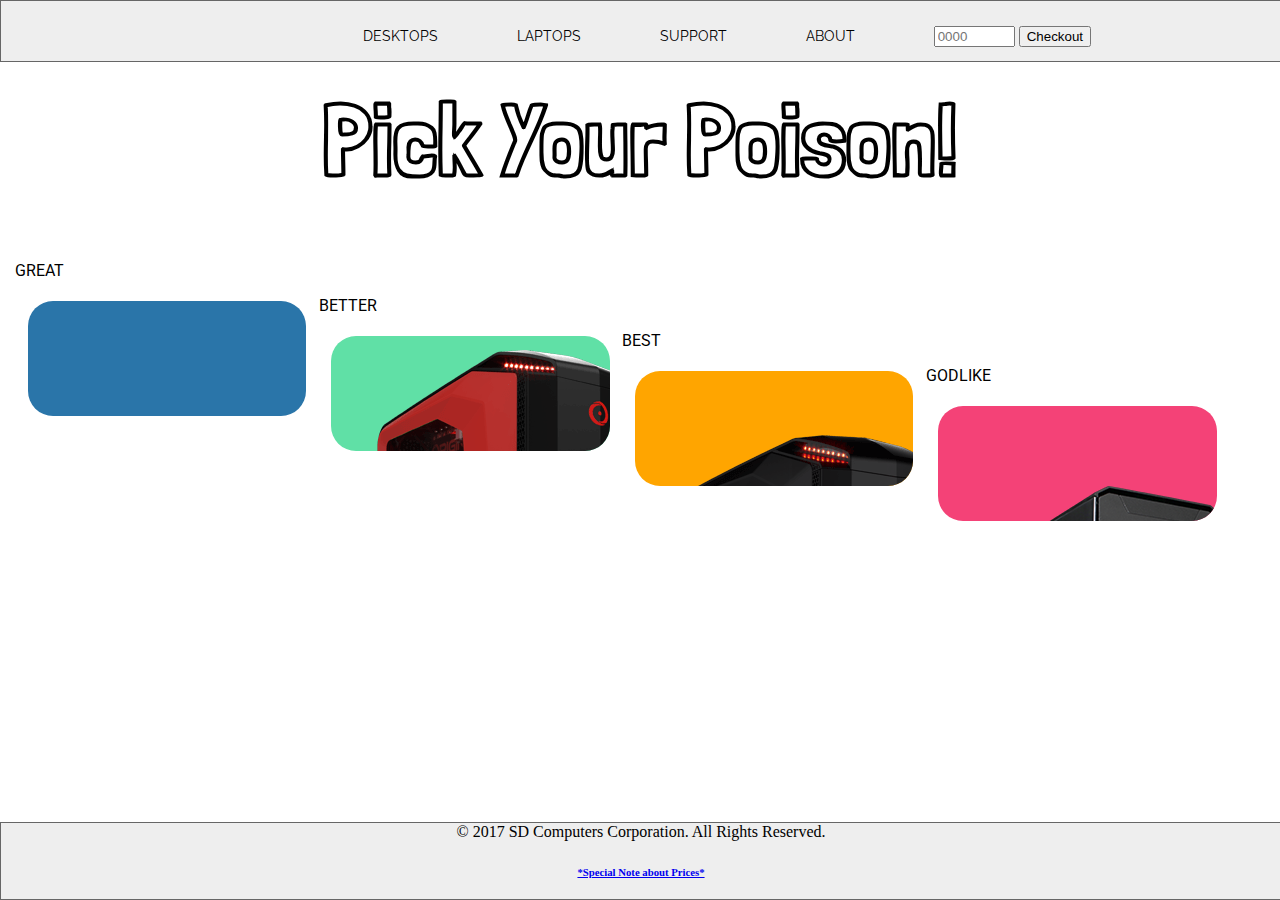
<file: pages/desktops.html>
<!DOCTYPE html>
<html>
<head>
<title>Super Duper | Desktops</title>
<!-- The pictures of computers on this page are from originpc.com -->

<link rel="stylesheet" type="text/css" href="superduper.css">
<link rel="icon" href="../images/favicon.ico" type="image/x-icon">
<style type="text/css">
  
#container { 
  /*width: 960px; */
  margin: 0 auto;
  margin-left: 15px;
}
.forsale {
    height: 115px;
    border-radius: 25px; 
    width: 22%; /* Original width */
    margin: 5px 1% 5px 1%; 
    float: left; 
    position: relative; 
    transition:height 0.8s; /* Time it takes for div to expand on hover */
    overflow: hidden;
      }
    .forsale:hover {
        height: 700px; /* This is the height on hover */
        width:325px;
}
table {
    font-family: sans-serif;
    font-size: 10px;
    font-weight: 400;
    border-collapse: collapse;
    width: 100%;
}

td, th {
    border: 1px solid whitesmoke;
    text-align: center;
    padding: 8px;
}
th {
    font-size: 14px
}

tr:nth-child(odd) {            /*Alternating colors on table rows*/
    background-color: purple;
}
/*.slidestuff {
  width: 1274;       //Old code from failed slideshow
  height:170;
  position: relative;*/
  
.mySlides {           /*The slideshow was from an earlier class assignment*/
  display: none;
}
table img {
  margin-right: 20px;
}
.captions {
  font-family: 'Roboto', sans-serif;
  text-transform: uppercase;
}
.page_title{
/*  border:2px solid black;*/
  width: 100%;
  height: 85px;
  font-size: 50px; 
  font-family: 'Londrina Outline', cursive;
}
  h1 {
  margin-top: 80px; 
}

</style>
</head>
<!-- Start of Navbar -->
<div id="header_container">
    <div id="header">
      <nav>
        <ul>
        <li><a href="desktops.html">Desktops</a></li>
         <li><a href="systems.html">Laptops</a></li>
         <li><a href="support.html">Support</a></li>
         <li><a href="about.html">About</a></li>
         <li> <!--  <img src=images/desktops/cart.png> -->
         <form name="cart">
            <input id="display" type="text" name="output" size="7" placeholder="0000"/>
            <button id="scart" onclick="error()">Checkout</button>
          </form>
        </li>
        </ul>
      </nav>
     </div>
    </div>
</div>
<!-- End of Navbar -->
<center>
  <div class="page_title">
    <h1>Pick Your Poison!</h1>  
  </div>
</center>
<body>

<!-- Start of Main Page Content -->
<div id="container">
<p class="captions">Great</p>
    <div class="forsale" style="background-color:#2A75A9;"><img src="../images/desktops/desktops-chronos.png">
    <table>
  <tr>
    <th>SuperDuper SD15</th>
  </tr>
  <tr>
    <td>7th Generation Intel® Core™ i7-7820HK</td>
  </tr>
  <tr>
    <td>32GB DDR4 at 2400MHz</td>
  </tr>
  <tr>
    <td>NVIDIA® GeForce® GTX 1080 with 8GB GDDR5X</td>
  </tr>
  <tr>
    <td> 15.6-in. display</td>
  </tr>
  <tr>
    <td>256GB PCIe SSD (Boot) + 1TB 7200RPM SATA 6Gb/s (Storage)</td>
  </tr>
  <tr>
    <td>Windows 10 Home 64-bit English</td>
  </tr>
  <tr>
    <td><button id="scart" onclick="addCart(999)">Add To Cart</button></td>
  </tr>
    

</table>
</div>
  <p class="captions">Better</p>  
    <div class="forsale" style="background-color:#60e0a6;"><img src="../images/desktops/desktops-genesis-red.png">
      <table>
  <tr>
    <th>SuperDuper SD25</th>
     </tr>
  <tr>
    <td>7th Generation Intel® Core™ i7-7820HK</td>
  </tr>
  <tr>
    <td>32GB DDR4 at 2400MHz</td>
  </tr>
  <tr>
    <td>NVIDIA® GeForce® GTX 1080 with 8GB GDDR5X</td>
  </tr>
  <tr>
    <td> 15.6-in. display</td>
  </tr>
  <tr>
    <td>256GB PCIe SSD (Boot) + 1TB 7200RPM SATA 6Gb/s (Storage)</td>
  </tr>
  <tr>
    <td>Windows 10 Home 64-bit English</td>
  </tr>
  <tr>
    <td><button id="scart" onclick="addCart(1499)">Add To Cart</button></td>
  </tr>
</table>
    </div>
    <p class="captions">Best</p>
    <div class="forsale" style="background-color:orange;"><img src="../images/desktops/desktops-millennium-black.png"> <table>
  <tr>
    <th>SuperDuper SD25</th>
     </tr>
  <tr>
    <td>7th Generation Intel® Core™ i7-7820HK</td>
  </tr>
  <tr>
    <td>64GB DDR4 at 2400MHz</td>
  </tr>
  <tr>
    <td>NVIDIA® GeForce® GTX 1080 with 8GB GDDR5X</td>
  </tr>
  <tr>
    <td> 15.6-in. display</td>
  </tr>
  <tr>
    <td>512GB PCIe SSD (Boot) + 2TB 7200RPM SATA 6Gb/s (Storage)</td>
  </tr>
  <tr>
    <td>Windows 10 Professional 64-bit English</td>
  </tr>
  <tr>
    <td><button id="scart" onclick="addCart(1999)">Add To Cart</button></td>
  </tr>
</table>
</div>
<p class="captions">Godlike</p>
<div class="forsale" style="background-color:#f44277;"><img src="../images/desktops/desktops-neuron-evolv.png"> <table>
  <tr>
    <th>SuperDuper SD1000!</th>
     </tr>
  <tr>
    <td>7th Generation Intel® Core™ i9-9850HK</td>
  </tr>
  <tr>
    <td>128GB DDR4 at 2400MHz</td>
  </tr>
  <tr>
    <td>NVIDIA® GeForce® GTX 1080Ti with 18GB GDDR5X</td>
  </tr>
  <tr>
    <td> 17.3-in. display</td>
  </tr>
  <tr>
    <td>512GB PCIe SSD (Boot) + 3TB 7200RPM SATA 6Gb/s (Storage)</td>
  </tr>
  <tr>
    <td>Windows 10 Professional 64-bit English</td>
  </tr>
  <tr>
    <td><button id="scart" onclick="addCart(2999)">Add To Cart</button></td>
  </tr>
</table>
</div>
<script type="text/javascript">
  function addCart(v){
  
      document.getElementById('display').value = Number(document.getElementById('display').value) + Number(v);
}


function error() {
    alert("Error! Please contact customer service.");
}
</script>
</script>
<div id="footer_container">
    <div id="footer">
       © 2017 SD Computers Corporation. All Rights Reserved.
       <h6><p><a href="#openModal">*Special Note about Prices*</a></p></h6>

<div id="openModal" class="modalDialog">
  <div>
    <a href="#close" title="Close" class="close">X</a>
    <p><img src="../images/badge22.png"></p>
    <p>Super Duper Computers is committed to excellence and low prices!</p>
  </div>
</div>
    </div> 
</div>
</file>
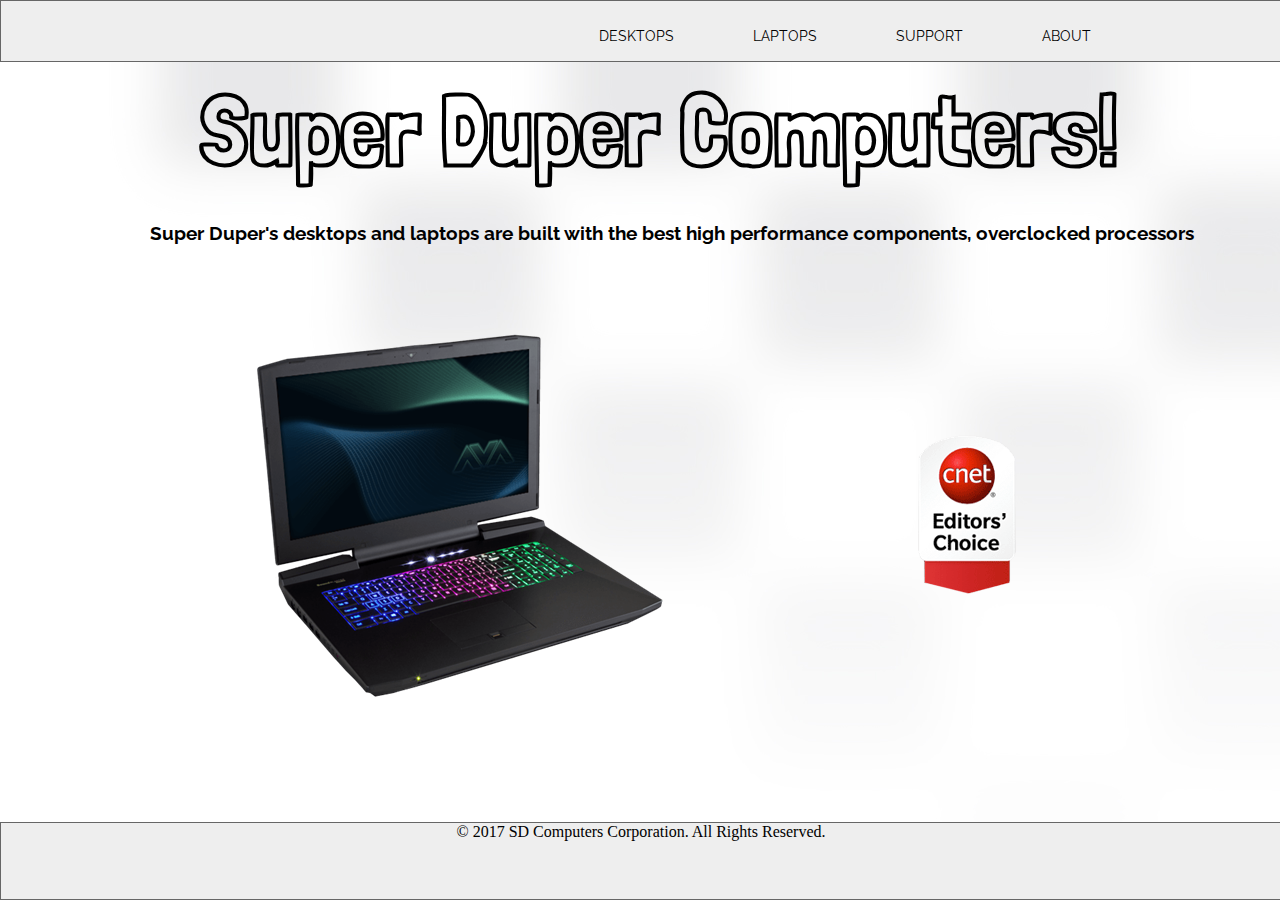
<file: pages/main.html>
<!DOCTYPE html>
<html>
<head>
<title>Super Duper Computers!</title>

<link rel="stylesheet" type="text/css" href="../styles/superduper.css">
   <!-- Favicons are kinda my thing -->
<link rel="icon" href="../images/favicon.ico" type="image/x-icon">

<style>
    img {
        margin-top: 50px;
        margin-left: 200px;
    }
#content {
  display: flex;
  align-content: ;
 /* flex-direction: column;*/
}
#main1 {
margin-left: 105px;
margin-top: 115px;
width:500px;
height: 300px;
/*border: 2px solid orange;*/   
}
#main2 {
width:200px;
height: 200px;
border: 2px solid blue;
}
#container {
    display: flex;
}
.page_title{
  width: 100%;
  height: 85px;
  margin-top: 70px;
  margin-left: 200px;
  font-size: 100px; 
  font-family: 'Londrina Outline', cursive;
  }
 #index_flex {
  display: flex;
  align-items: center;
 }
 #blurb {
  margin-left: 150px;
  font-family: 'Raleway', sans-serif;
 }
</style>
</head>

<!-- Start of header -->
<div id="header_container">
    <div id="header">
    <!-- <img src="images/dslogo.png" width="60px" height="51px"> -->
      <nav>
        <ul>
         <li><a href="desktops.html">Desktops</a></li>
         <li><a href="systems.html">Laptops</a></li>
         <li><a href="support.html">Support</a></li>
         <li><a href="about.html">About</a></li>
        </ul>
      </nav>
     </div>
    </div>
</div>
<!-- End of header and navbar -->
<body>
 <div>
    <h1 class="page_title">Super Duper Computers!</h1>
</div>
<div id=blurb>
  <h3>Super Duper's desktops and laptops are built with the best high performance components, overclocked processors</h3>
</div>
<!-- Start of Page Content -->
        <script type="text/javascript">

var i = 0; 
var images = [];
var time = 3000;
// Slideshow images are from originpc.com
// // Array of images for auto slideshow 
// Pics alternate between laptops and accolades
images[0] = "../images/index/slideshow/main-cnet.png";
images[1] = "../images/laptops/eon15-s-back-open-true-fire-blue-_burned.png";
images[2] = "../images/index/slideshow/main-digital.png";
images[3] = "../images/laptops/eon15-s-back-open-red-_burned.png";
images[4] = "../images/index/slideshow/main-pc.png";
images[5] = "../images/laptops/eon15-s-back-open-purple-_burned.png";
images[6] = "../images/index/slideshow/main-techrader.png";
images[7] = "../images/laptops/eon15-s-back-open-pink-_burned.png";
images[8] = "../images/index/slideshow/main-tom.png"
images[9] = "../images/laptops/eon15-s-back-open-green-_burned.png";
images[10] = "../images/index/slideshow/main-tweaktown.png"
images[11] = "../images/laptops/eon15-s-back-open-neurons-_burned.png";
images[12] = "../images/index/slideshow/toms-readers-choice.png"

 //Function to change images
 function changeImg(){
 document.slide.src = images[i];

 if(i < images.length - 1){
 i++;
 } else {
i = 0;
}

 setTimeout("changeImg()", time); 
}
//Slideshow starts on page load
window.onload = changeImg;
</script>
<div id="index_flex">
  <body background="../images/background_main.jpg">  <!-- Used a subtle image for some flavor on a few pages -->
  <div class="babyflex">
    <img src="../images/index/open_laptop.png">
  </div>
  <div class="babyflex">
    <img id="slidey" name="slide">   <!-- Slideshow -->
  </div>   
  </body>
</div>

<!-- End of page content -->
 
<!-- Start of footer -->
<div id="footer_container">
    <div id="footer">
       © 2017 SD Computers Corporation. All Rights Reserved.
    </div> 
</div>
<!-- End of footer -->

</html>
</file>
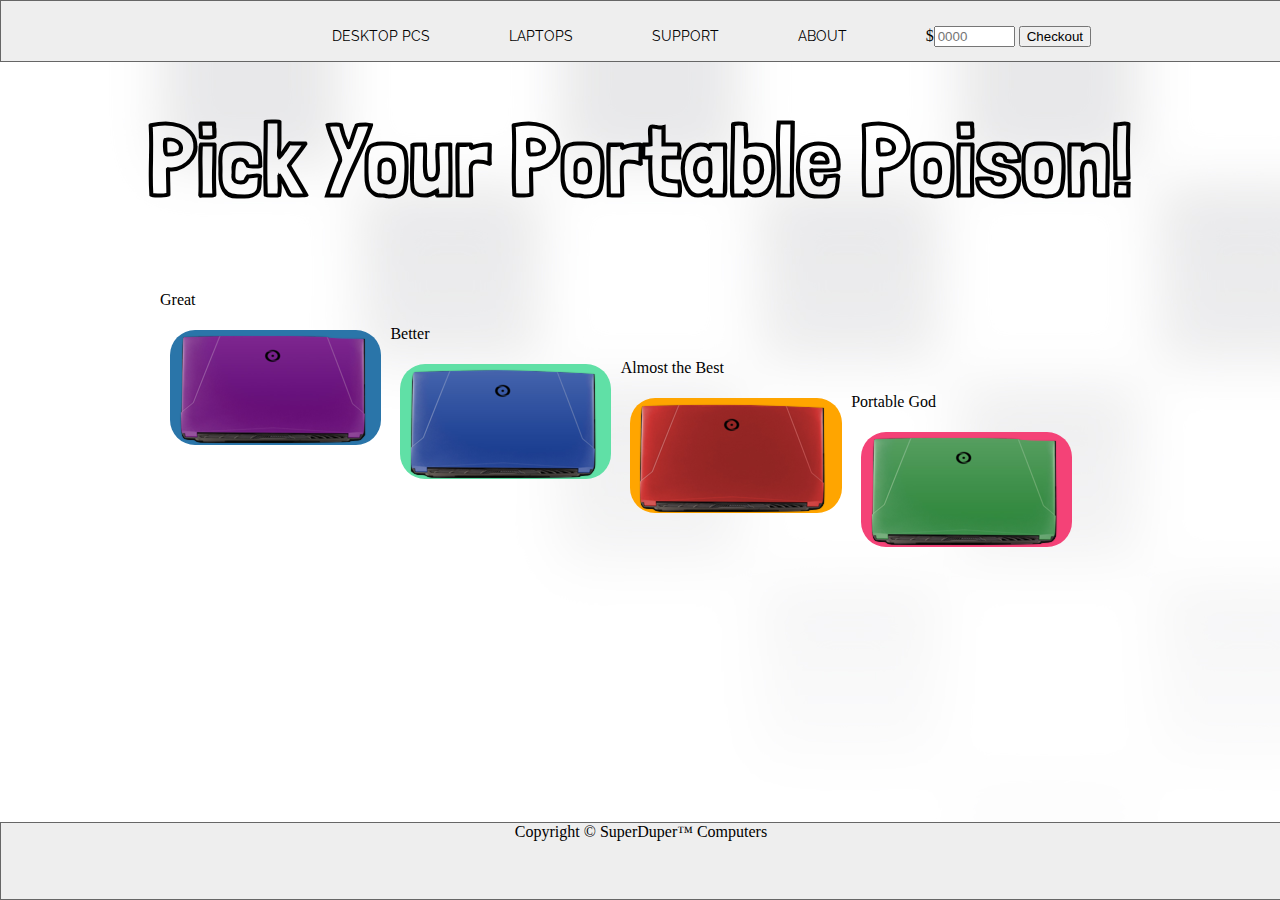
<file: pages/systems.html>
<!DOCTYPE html>
<html>
<head>
<title>Super Duper Laptops</title>
<!-- The pictures of computers on this page are from originpc.com -->
<link rel="stylesheet" type="text/css" href="../styles/superduper.css">
<link rel="icon" href="../images/favicon.ico" type="image/x-icon">
<style type="text/css">
body {
    background: url("../images/background_main.jpg"); /*It's subtle*/
}
  
#container {
  width: 960px; 
  margin: 0 auto;
  margin-top: 10px;
}

 /*divs that expand on hover to reveal item information*/
.forsale {
    height: 115px;  /*Played around with the height until it showed only the item*/
    border-radius: 25px;  /*This causes the edges to be curved*/
    width: 22%; 
    margin: 5px 1% 5px 1%; 
    float: left; 
    position: relative; 
    transition:height 0.8s; /* Time the div takes to expand */
    overflow: hidden;
      }
    .forsale:hover {
        height: 600px; /* The div expands to this upon mouse cursor contact  */
}
table {              /* Tables are used in expanding divs to display product info*/
    font-family: sans-serif;
    font-size: 12px;
    font-weight: 400;
    border-collapse: collapse;
    width: 100%;
}

td, th {
    border: 1px solid whitesmoke; /*I use whitesmoke all the time, personal preference*/
    text-align: center;
    padding: 8px;
}
th {
    font-size: 14px
}

tr:nth-child(odd) {                /*Alternating colors on the table rows*/
    background-color: purple;
}
.slidestuff {
  position: absolute;
  margin-right: 100px;

}
.slidestuff img {
  margin-right: 100px;
/*  padding-right: 30px;
*/  
}
/*#laptop_slideshow {
display:none;
}*/

.mySlides {
  display: none;
}
.page_title{
/*  border:2px solid black;*/
  width: 100%;
  height: 85px;
  margin-top: 100px;
  font-size: 50px; 
  font-family: 'Londrina Outline', cursive;  /*Need a good font for all the white space*/
}
h1 {
  margin-top: 40px;
}
</style>
</head>

<body>
<!-- Start of header -->
<div id="header_container">
    <div id="header">
      <nav>
        <ul>
         <li><a href="desktops.html">Desktop PCs</a></li>
         <li><a href="systems.html">Laptops</a></li>
         <li><a href="support.html">Support</a></li>
         <li><a href="about.html">About</a></li>
         <li>
          <form name="cart">
            $<input id="display" type="text" name="output" size="7" placeholder="0000"/>   
        <input type="button" id="scart" value="Checkout" onclick=location.href="404.html">
          </form>
        </li>
        </ul>
      </nav>
     </div>
    </div>
    <!--  <img src="images/dollar_sign2.png"> -->
</div>
<!-- End of header -->
 
<!-- Start of page content -->
<center>
  <div class="page_title">
  <h1>Pick Your Portable Poison!</h1>  
</div>
</center>
<div id="container">
<p class="captions">Great</p>
    <div class="forsale" style="background-color:#2A75A9;"><img src="../images/laptops/eon15-s-back-open-purple-_burned.png">
    <table>
  <tr>
    <th>SuperDuper SD15 Portable</th>
     </tr>
  <tr>
    <td>7th Generation Intel® Core™ i7-7820HK</td>
  </tr>
  <tr>
    <td>32GB DDR4 at 2400MHz</td>
  </tr>
  <tr>
    <td>NVIDIA® GeForce® GTX 1080 with 8GB GDDR5X</td>
  </tr>
  <tr>
    <td> 15.6-in. display</td>
  </tr>
  <tr>
    <td>256GB PCIe SSD (Boot) + 1TB 7200RPM SATA 6Gb/s (Storage)</td>
  </tr>
  <tr>
    <td>Windows 10 Home 64-bit English</td>
  </tr>
  <tr>
    <td><button id="scart" onclick="addCart(1799)", onclick="showMeTheMoney()">Add To Cart</button></td>
  </tr>
    
  </table>
</div>
<p class="captions">Better</p>
    <div class="forsale" style="background-color:#60e0a6;"><img src="../images/laptops/eon15-s-back-open-blue-_burned.png">
      <table>
  <tr>
    <th>SuperDuper SD50 Portable</th>
     </tr>
  <tr>
    <td>7th Generation Intel® Core™ i7-7820HK</td>
  </tr>
  <tr>
    <td>32GB DDR4 at 2400MHz</td>
  </tr>
  <tr>
    <td>NVIDIA® GeForce® GTX 1080 with 8GB GDDR5X</td>
  </tr>
  <tr>
    <td> 15.6-in. display</td>
  </tr>
  <tr>
    <td>256GB PCIe SSD (Boot) + 1TB 7200RPM SATA 6Gb/s (Storage)</td>
  </tr>
  <tr>
    <td>Windows 10 Home 64-bit English</td>
  </tr>
  <tr>
    <td><button id="scart" onclick="addCart(1999)">Add To Cart</button></td>
  </tr>
  </table>
</div>
<p class="captions">Almost the Best</p> 
    <div class="forsale" style="background-color:orange;"><img src="../images/laptops/eon15-s-back-open-red-_burned.png"> 
<table>
  <tr>
    <th>SuperDuper SD525 Portable</th>
     </tr>
  <tr>
    <td>7th Generation Intel® Core™ i7-7820HK</td>
  </tr>
  <tr>
    <td>64GB DDR4 at 2400MHz</td>
  </tr>
  <tr>
    <td>NVIDIA® GeForce® GTX 1080 with 8GB GDDR5X</td>
  </tr>
  <tr>
    <td> 15.6-in. display</td>
  </tr>
  <tr>
    <td>512GB PCIe SSD (Boot) + 2TB 7200RPM SATA 6Gb/s (Storage)</td>
  </tr>
  <tr>
    <td>Windows 10 Professional 64-bit English</td>
  </tr>
  <tr>
    <td><button id="scart" onclick="addCart(2799)">Add To Cart</button></td>
  </tr>
</table>
</div>
<p class="captions">Portable God</p>
<div class="forsale" style="background-color:#f44277;"><img src="../images/laptops/eon15-s-back-open-green-_burned.png"> <table>
  <tr>
    <th>SuperDuper SD1000! Portable</th>
     </tr>
  <tr>
    <td>7th Generation Intel® Core™ i9-9850HK</td>
  </tr>
  <tr>
    <td>128GB DDR4 at 2400MHz</td>
  </tr>
  <tr>
    <td>NVIDIA® GeForce® GTX 1080Ti with 18GB GDDR5X</td>
  </tr>
  <tr>
    <td> 17.3-in. display</td>
  </tr>
  <tr>
    <td>512GB PCIe SSD (Boot) + 3TB 7200RPM SATA 6Gb/s (Storage)</td>
  </tr>
  <tr>
    <td>Windows 10 Professional 64-bit English</td>
  </tr>
  <tr>
    <td><button id="scart" onclick="addCart(4999)">Add To Cart</button></td>
  </tr>
</table>
</div>

<script type="text/javascript">

// When an Add to Cart button is clicked, the pre-existing display value is grabbed and added to the price. The conversion from a string to a number value takes place via the number method
function addCart(v){
  
      document.getElementById('display').value = Number(document.getElementById('display').value) + Number(v);
} 
</script>
 
<!-- Start of footer -->
<div id="footer_container">
    <div id="footer">
  
    Copyright © SuperDuper™ Computers
    </div>
</div>
<!-- End of footer -->

</html>
</file>
<file: pages/superduper.css>
/*Import font from Google for navbar*/
@import url('https://fonts.googleapis.com/css?family=Raleway');
 /*Font for various headings*/
@import url('https://fonts.googleapis.com/css?family=Anton');
@import url('https://fonts.googleapis.com/css?family=Roboto');
@import url('https://fonts.googleapis.com/css?family=Londrina+Outline');
@import url('https://fonts.googleapis.com/css?family=Lato');
/*html {
    overflow: hidden;
}*/
/* Reset body padding and margins */
body { 
    margin:0; 
    padding:0; 
}
 
/* Make Header Sticky */
#header_container { 
    background:#eee; 
    border:1px solid #666; 
    height:60px; 
    left:0; 
    position:fixed; 
    width:100%; 
    top:0; 
}

#header { 
    line-height:60px; 
    margin:0 auto; 
    width:940px; 
    text-align:center; 
}
 
/* CSS for the content of page. I am giving top and bottom padding of 80px to make sure the header and footer do not overlap the content.*/
#container { 
    margin:0 auto; 
    overflow:auto; 
    padding:80px 0; 
}

/*#content{

}*/
 
/* Make Footer fixed */
#footer_container { 
    background:#eee; 
    border:1px 
    solid #666; 
    bottom:0; 
    height:76px; 
    left:0; 
    position:fixed; 
    width:100%; 
    text-align:center; 
}

#footer { 
    width:100%
    margin-bottom: 30px; 
}
.logo {
    float: left;   /*PUTS LOGO IN TOP LEFT*/
}

nav {
    float: right;
}

nav ul {
    margin: 0;
    list-style: none; 
}

nav li {
    display: inline-block;
    padding-top: 5px;
    margin-left: 55px;
    margin-right: 20px;
    

}

nav ul li a {  /*this could probably just be nav a*/
    color: black;
    text-decoration: none;
    text-transform: uppercase;
    font-size: 14px;
    font-family: 'Raleway', sans-serif;
    font-weight: 500px;
}

nav a:hover {
    color: purple;
}
table {
    font-family: sans-serif;
    font-size: 10px;
    font-weight: 400;
    border-collapse: collapse;
    width: 100%;
}
/*Code for the modal was obtain @ Web Designer Depot
    Article titled: "Creating a Modal Window with-HTML5 & CSS3" / */
.modalDialog {
    position: fixed;
    font-family: Arial, Helvetica, sans-serif;
    top: 0;
    right: 0;
    bottom: 0;
    left: 0;
    background: rgba(0,0,0,0.8);
    z-index: 99999;
    opacity:0;
    -webkit-transition: opacity 400ms ease-in;
    -moz-transition: opacity 400ms ease-in;
    transition: opacity 400ms ease-in;
    pointer-events: none;
}
        .modalDialog:target {
            opacity:5;
            pointer-events: auto;
        }

         /*Code for the modal was obtain @ Web Designer Depot
            Article titled: "Creating a Modal Window with-HTML5 & CSS3" / */
         .modalDialog > div {
            color: blue;
            width: 400px;
            position: relative;
            margin: 10% auto;
            padding: 5px 20px 13px 20px;
            border-radius: 10px;
            background: #72c0db;
            background: -moz-linear-gradient(#fff, #999);
            background: -webkit-linear-gradient(#fff, #999);
            background: -o-linear-gradient(#fff, #999);
        }
        .close { 
            background: #606061; 
            color: #4389c1; 
            line-height: 25px; 
            position: absolute; right: -12px; 
            text-align: center; top: -10px; 
            width: 24px; 
            text-decoration: none; 
            font-weight: bold; 
            -webkit-border-radius: 12px; 
            -moz-border-radius: 12px; 
            border-radius: 12px; 
            -moz-box-shadow: 1px 1px 3px #000; 
            -webkit-box-shadow: 1px 1px 3px #000; 
            box-shadow: 1px 1px 3px #000; 
        } 
            .close:hover { 
                background: #00d9ff; 
            }
</file>
<file: styles/superduper.css>
/*Import font from Google for navbar*/
@import url('https://fonts.googleapis.com/css?family=Raleway');
 /*Font for various headings*/
@import url('https://fonts.googleapis.com/css?family=Anton');
@import url('https://fonts.googleapis.com/css?family=Roboto');
@import url('https://fonts.googleapis.com/css?family=Londrina+Outline');

/*html {
    overflow: hidden;
}*/
/* Reset body padding and margins */
body { 
    margin:0; 
    padding:0; 
}
 
/* Make Header Sticky */
#header_container { 
    background:#eee; 
    border:1px solid #666; 
    height:60px; 
    left:0; 
    position:fixed; 
    width:100%; 
    top:0; 
}

#header { 
    line-height:60px; 
    margin:0 auto; 
    width:940px; 
    text-align:center; 
}
 
/* CSS for the content of page. I am giving top and bottom padding of 80px to make sure the header and footer do not overlap the content.*/
#container { 
    margin:0 auto; 
    overflow:auto; 
    padding:80px 0; 
   /* width:940px; 
    height: 940px;*/
}

/*#content{

}*/
 
/* Make Footer fixed */
#footer_container { 
    background:#eee; 
    border:1px 
    solid #666; 
    bottom:0; 
    height:76px; 
    left:0; 
    position:fixed; 
    width:100%; 
    text-align:center; 
}

#footer { 
/*    line-height:40px; 
*/  /*  margin:0 auto; */
    width:100%
    margin-bottom: 30px; 
}
.logo {
    float: left;   /*PUTS LOGO IN TOP LEFT*/
}

nav {
    float: right;
}

nav ul {
    margin: 0;
    list-style: none; 
}

nav li {
    display: inline-block;
    padding-top: 5px;
    margin-left: 55px;
    margin-right: 20px;
    /*margin-top: 20px;*/

}

nav ul li a {  /*this could probably just be nav a*/
    color: black;
    text-decoration: none;
    text-transform: uppercase;
    font-size: 14px;
    font-family: 'Raleway', sans-serif;
    font-weight: 500px;
}

nav a:hover {
    color: purple;
}

/*nav a::before {
    content '';
    display: block;
    height: 5px;
    background-color: whitesmoke;
}*/

table {
    font-family: sans-serif;
    font-size: 10px;
    font-weight: 400;
    border-collapse: collapse;
    width: 100%;
}
</file>
